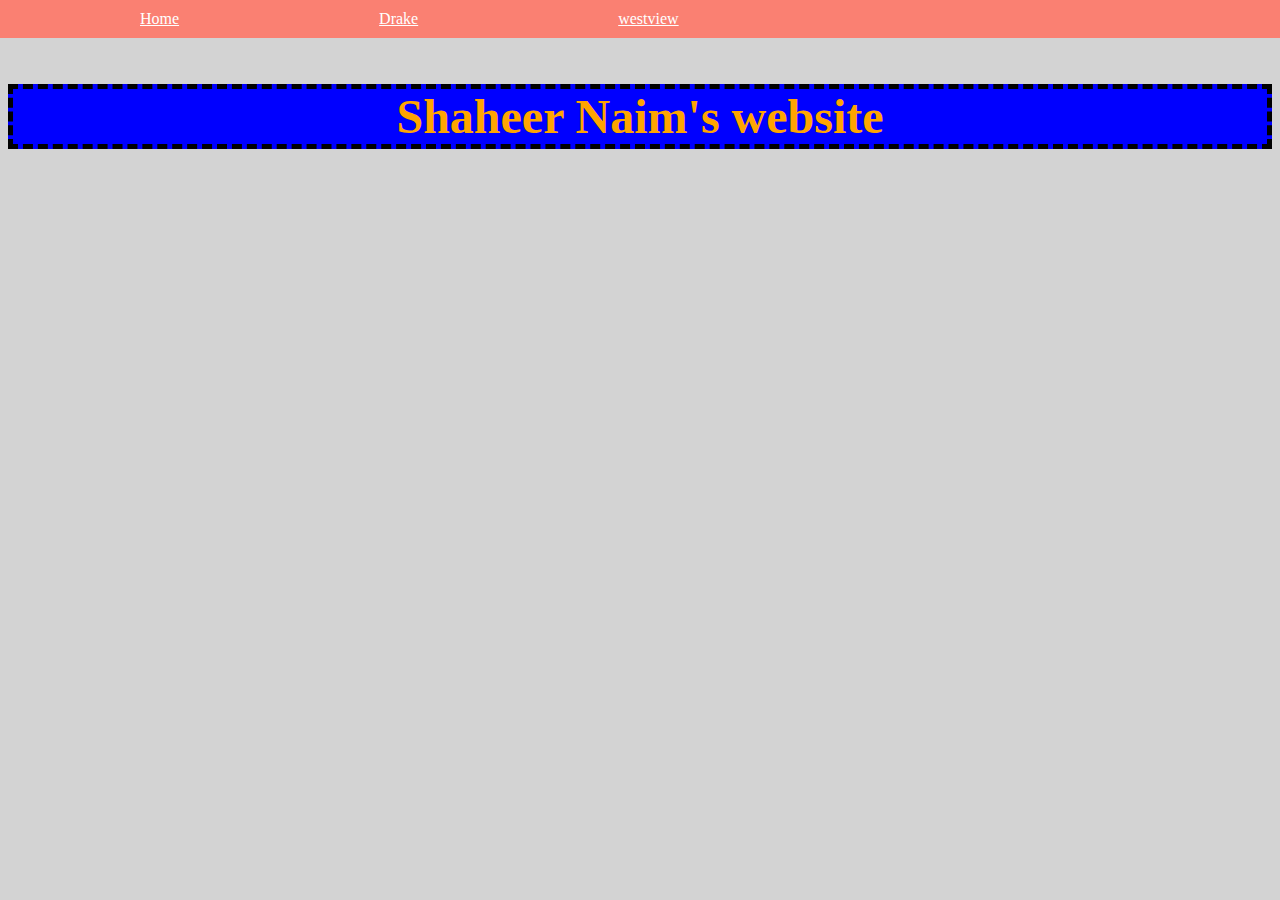
<file: index.html>
<html>
  <head>
  <link rel="stylesheet" href="style.css">
</head>
<body>
   <ul>
    <li><a href="index.html"> Home </a></li>
    <li><a href="drake.html"> Drake </a></li>
    <li><a href="https://www.powayusd.com/en-US/Schools/HS/WVHS/HOME"> westview </a></li>
  </ul>
  <br>
  <br>
  <h2> Shaheer Naim's website </h2>
  <center>
  <iframe src="https://docs.google.com/presentation/d/e/2PACX-1vQlflcar5v6PIecndTk9LNok_0rKjW-WFHnF3G13esXASdC_P76wKbQBTaJHRWfrznDxDVYwPoXiX7t/embed?start=false&loop=false&delayms=3000" frameborder="0" width="960" height="569" allowfullscreen="true" mozallowfullscreen="true" webkitallowfullscreen="true"></iframe>
  </center>
</file>
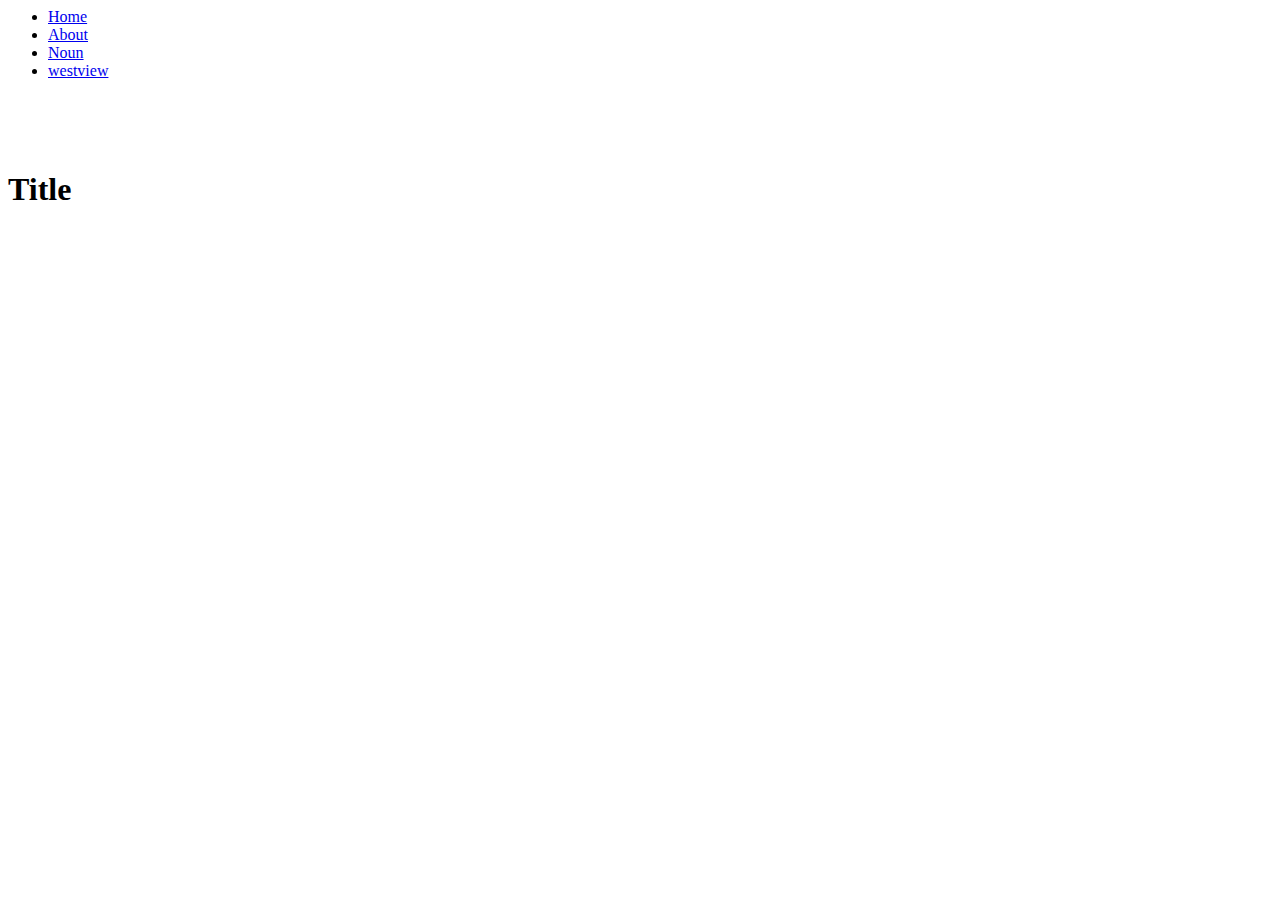
<file: noun.html>
<html>
  <ul>
    <li><a href="index.html"> Home </a></li>
    <li><a href="nameofmy"> About </a></li>
    <li><a href="noun.html"> Noun </a></li>
    <li><a href="https://www.powayusd.com/en-US/Schools/HS/WVHS/HOME"> westview </a></li>
  </ul>
  <br>
  <br>
  <br>
  <h1> Title </h1>
</body>
</html>
</file>
<file: style.css>
body{
  background-color: lightblue;
}

h2{
  color:orange;
  text-align:center;
  background-color:blue;
  border:5px black dashed;
  font-size: 67px;
}



ul {
  list-style-type: none;
  width: 100%;
  overflow: hidden;
  position: fixed;
  background-color: salmon;
  top: 0;
  margin: 0;
  left: 0;
  
}

li a {
  display: block;
  float: left;
  padding: 10px 100px;
  color: white;
}

li a: hover {
  background-color: yellow;
    color: black;
}



body{
  background-color: lightgrey;
}
h2{
  color: orange;
  text-align: center;
  background-color: blue;
  font-size: 48px;
  border: 5px black dashed;
}



ul {
  list-style-type: none;
  width: 100%;
  overflow: hidden;
  position: fixed;
  background-color: salmon;
  top: 0;
  margin: 0;
  left: 0;
  
li a {
  display: block;
  float: left;
  padding: 10px 100px;
  color: white;
}
  
  li a: hover {
  background-color: yellow;
    color: black;
}
</file>
